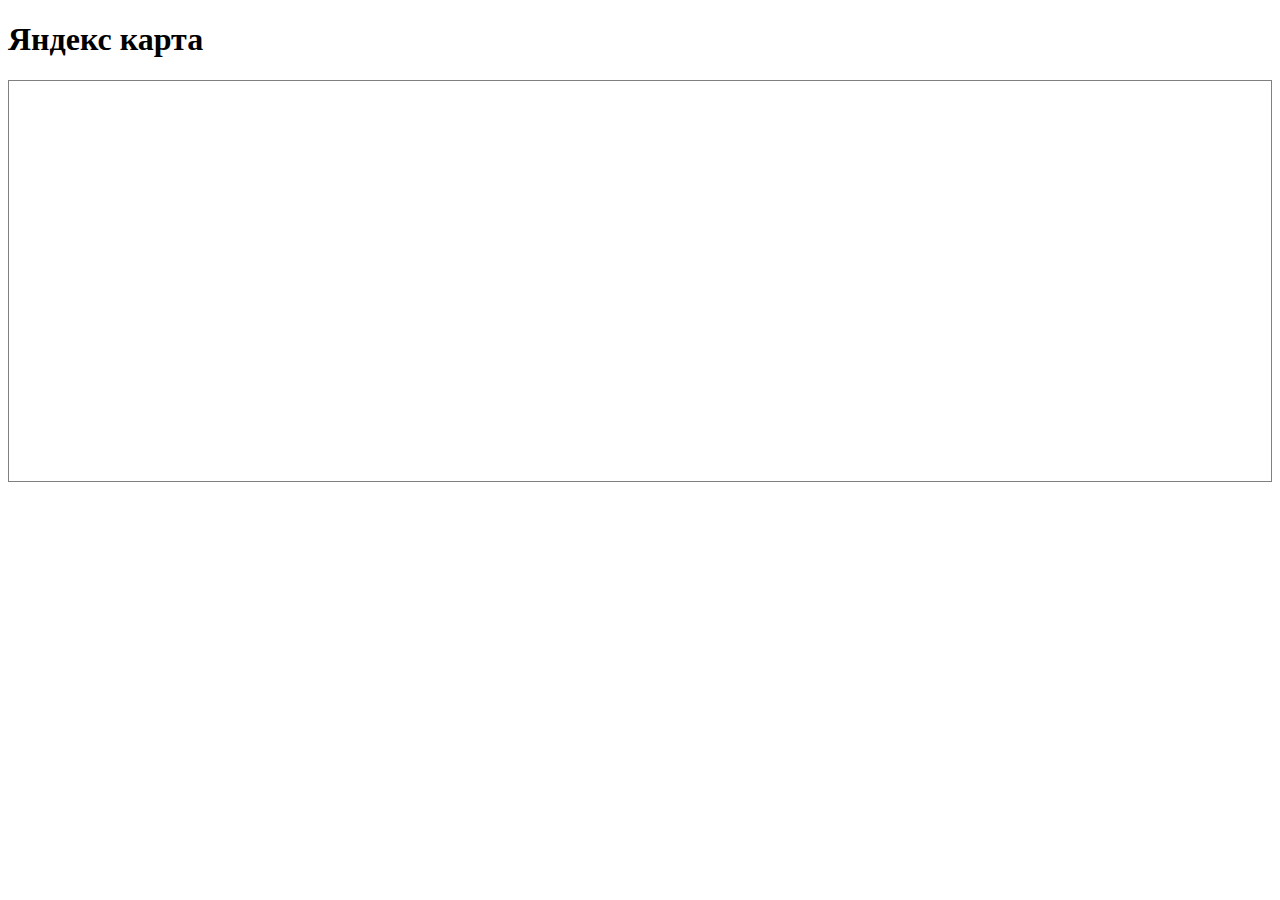
<file: map/index.html>
<!DOCTYPE html>
<html>
<head>
<title>Я карта</title>
<link rel="stylesheet" href="css/style.css">
<script src="https://api-maps.yandex.ru/2.1/?apikey=0c23509c-cb6c-487f-990b-64f8c52b04fb&lang=ru_RU" type="text/javascript">
</script>
<script src="js/scripts.js" defer></script>
</head>
<body>
  <header>
    <h1>Яндекс карта</h1>
  </header>
  <div id="ymap" class="map"></div>
</body>
</html>
</file>
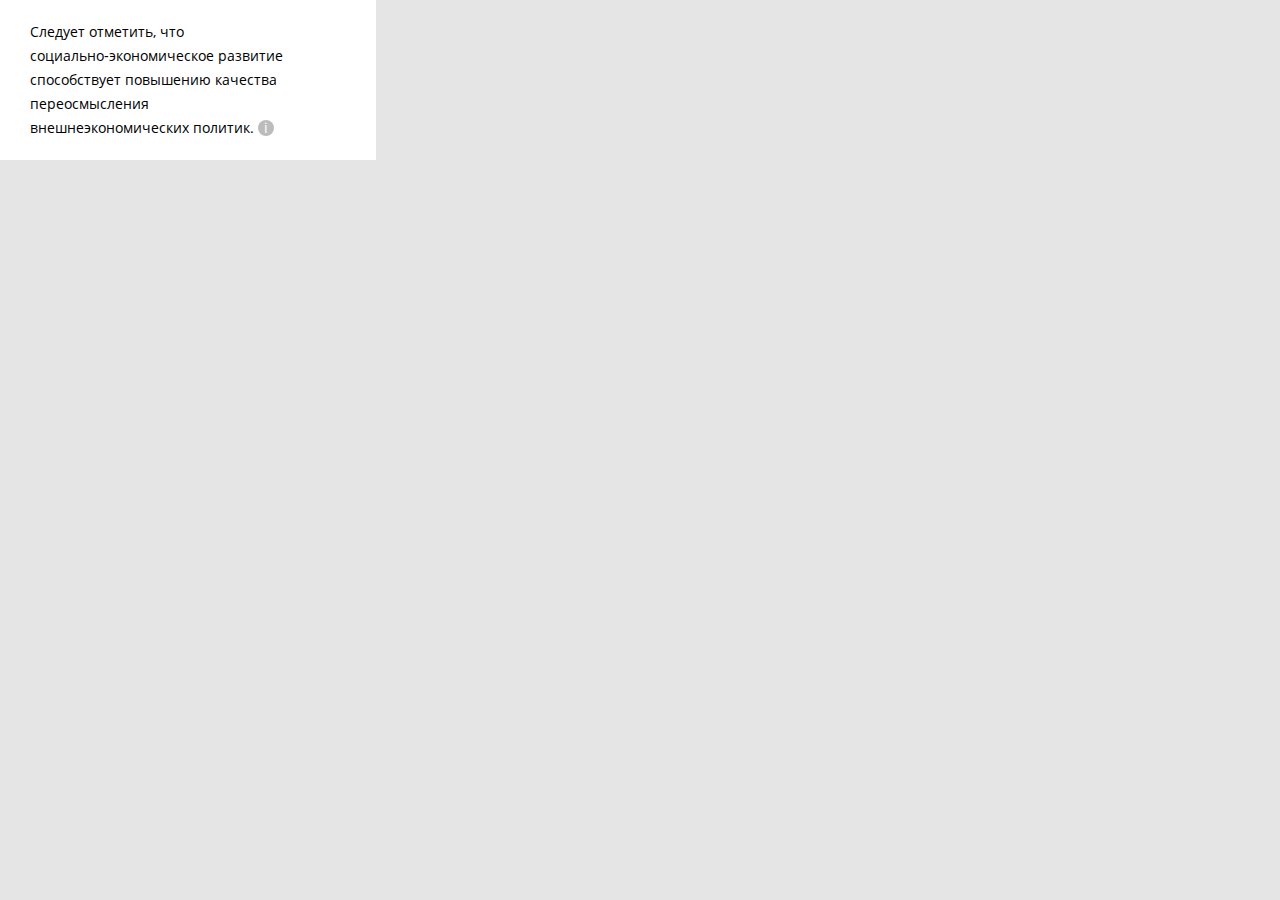
<file: tooltip/index.html>
<!DOCTYPE html>
<html lang="ru">
<head>
<meta charset="utf-8" />
<title>Тултип</title>
<link rel="stylesheet" href="./css/style.css">
<script src="js/scripts.js" defer></script>
</head>
<body>
  <div class="tooltip">
    <div class="tooltip__text">
      Следует отметить, что социально&#8209;экономическое
      развитие способствует повышению качества переосмысления
      внешнеэкономических политик.
      <div class="tooltip__container">
        <div class="tooltip__symbol" tabindex="0">i</div>
        <div class="tooltip__popup">
          Глава 2, страница 176
        </div>
      </div>
    </div>
  </div>
</body>
</html>
</file>
<file: map/css/style.css>
.map {
  min-width: 600px;
  min-height: 400px;
  border: 1px solid gray;
}

[class*="ground-pane"] {
  filter: grayscale(1);
}
</file>
<file: tooltip/css/style.css>
@font-face {
  src: url('../fonts/Open-Sans/OpenSans-Regular.woff2') format('woff2'), url('../fonts/Open-Sans/OpenSans-Regular.woff') format('woff'), url('../fonts/Open-Sans/OpenSans-Regular.ttf') format('ttf');
  font-family: 'Open Sans';
  font-display: swap;
  font-weight: 400;
  font-style: normal;
}

html {
  box-sizing: border-box;
}

*, ::before, ::after {
  box-sizing: inherit;
}

body {
  margin: 0;
  min-width: 320px;
  background-color: #e5e5e5;
}

img {
  max-width: 100%;
  height: auto;
  object-fit: contain;
}

a {
  text-decoration: none;
}

a:focus {
  outline: none;
}

p {
  margin-top: 0;
}

.tooltip {
  font: 400 14px/24px 'Open Sans', sans-serif;
}

.tooltip__text {
  max-width: 376px;
  padding: 20px 78px 20px 30px;
  background-color: #fff;
}

.tooltip__container {
  position: relative;
  display: inline-block;
}

.tooltip__symbol {
  width: 16px;
  height: 16px;
  color: #fff;
  line-height: 16px;
  text-align: center;
  background-color: #bcbcbc;
  border-radius: 50%;
  cursor: pointer;
}

.tooltip__popup {
  position: absolute;
  left: 50%;
  visibility: hidden;
  padding: 7px 15px;
  width: max-content;
  max-width: 163px;
  color: white;
  font-size: 12px;
  line-height: 16px;
  text-align: center;
  background-color: #666;
  opacity: 0;
  transform: translate(-50%, calc(-100% - 28px));
  transition: opacity .3s ease-in-out, visibility .6s;
}

.tooltip__popup::after {
  content: '';
  position: absolute;
  bottom: -12px;
  left: 50%;
  border-color: #666 transparent transparent transparent;
  border-style: solid;
  border-width: 5px;
  border-top-width: 8px;
  transform: translateX(-50%);
}

.tooltip__symbol:hover,
.tooltip__symbol:focus {
  background-color: #ccb26e;
}

.tooltip__symbol:hover + .tooltip__popup,
.tooltip__symbol:focus + .tooltip__popup {
  visibility: visible;
  opacity: 1;
}
</file>
